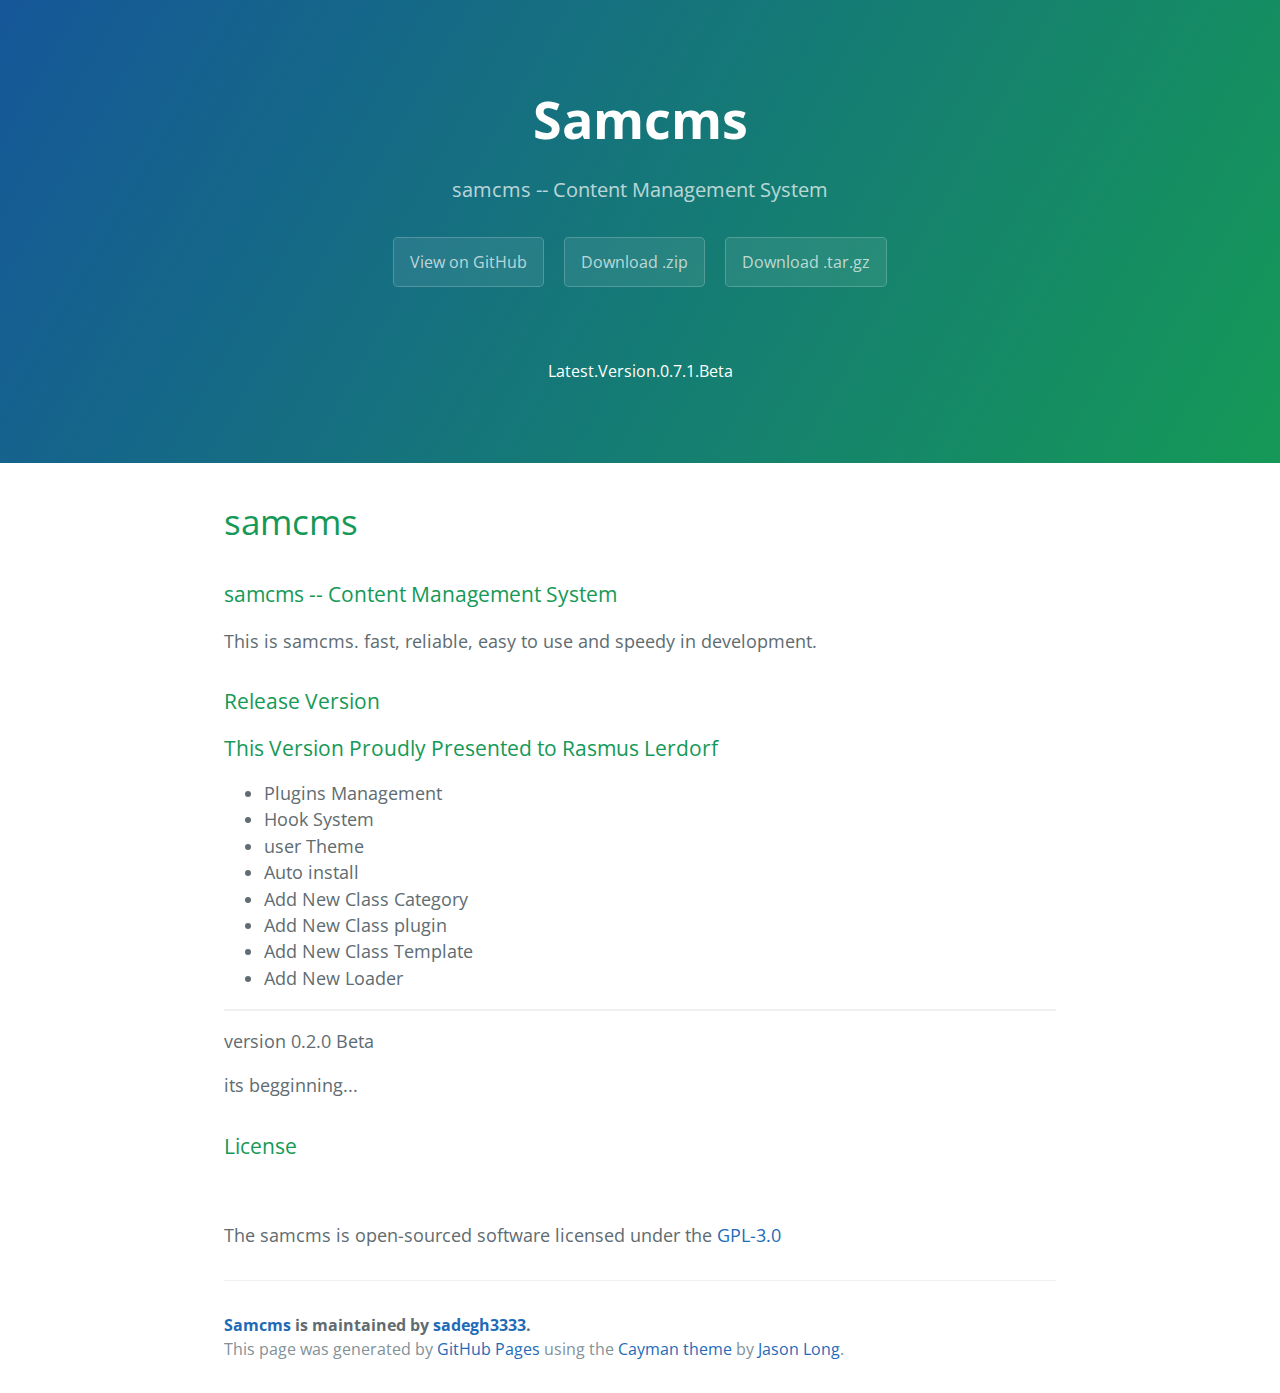
<file: index.html>
<!DOCTYPE html>
<html lang="en-us">
  <head>
    <meta charset="UTF-8">
    <title>Samcms by sadegh3333</title>
    <meta name="viewport" content="width=device-width, initial-scale=1">
    <link rel="stylesheet" type="text/css" href="stylesheets/normalize.css" media="screen">
    <link href='https://fonts.googleapis.com/css?family=Open+Sans:400,700' rel='stylesheet' type='text/css'>
    <link rel="stylesheet" type="text/css" href="stylesheets/stylesheet.css" media="screen">
    <link rel="stylesheet" type="text/css" href="stylesheets/github-light.css" media="screen">
  </head>
  <body>
    <section class="page-header">
      <h1 class="project-name">Samcms</h1>
      <h2 class="project-tagline">samcms -- Content Management System</h2>
      <a href="https://github.com/sadegh3333/samcms" class="btn">View on GitHub</a>
      <a href="https://github.com/sadegh3333/samcms/zipball/master" class="btn">Download .zip</a>
      <a href="https://github.com/sadegh3333/samcms/tarball/master" class="btn">Download .tar.gz</a>
      <p style="    text-align: center;padding-top: 40px;margin-bottom: 0px;">
 Latest.Version.0.7.1.Beta
  </p>
    </section>

    <section class="main-content">
      <h1>
<a id="samcms" class="anchor" href="#samcms" aria-hidden="true"><span class="octicon octicon-link"></span></a>samcms</h1>

<h3>
<a id="samcms----content-management-system" class="anchor" href="#samcms----content-management-system" aria-hidden="true"><span class="octicon octicon-link"></span></a>samcms -- Content Management System</h3>

<p>This is samcms. fast, reliable, easy to use and speedy in development. </p>

<h3>
<a id="release-version" class="anchor" href="#release-version" aria-hidden="true"><span class="octicon octicon-link"></span></a>Release Version</h3>

      <div>
      <h3> This Version Proudly Presented to Rasmus Lerdorf</h3>
<ul>
<li>Plugins Management</li>
<li>Hook System</li>
<li>user Theme</li>
<li>Auto install</li>
<li>Add New Class Category</li>
<li>Add New Class plugin</li>
<li>Add New Class Template</li>
  <li>Add New Loader</li>
      </ul>  
      </div>
      <hr>
      
<p>version 0.2.0 Beta</p>
      its begginning...
<h3>
<a id="license" class="anchor" href="#license" aria-hidden="true"><span class="octicon octicon-link"></span></a>License</h3>
</br>
<p>The samcms is open-sourced software licensed under the <a href="http://www.gnu.org/licenses/gpl.html">GPL-3.0</a>
</p>

      <footer class="site-footer">
        <span class="site-footer-owner"><a href="https://github.com/sadegh3333/samcms">Samcms</a> is maintained by <a href="https://github.com/sadegh3333">sadegh3333</a>.</span>

        <span class="site-footer-credits">This page was generated by <a href="https://pages.github.com">GitHub Pages</a> using the <a href="https://github.com/jasonlong/cayman-theme">Cayman theme</a> by <a href="https://twitter.com/jasonlong">Jason Long</a>.</span>
      </footer>

    </section>

  
  </body>
</html>
</file>
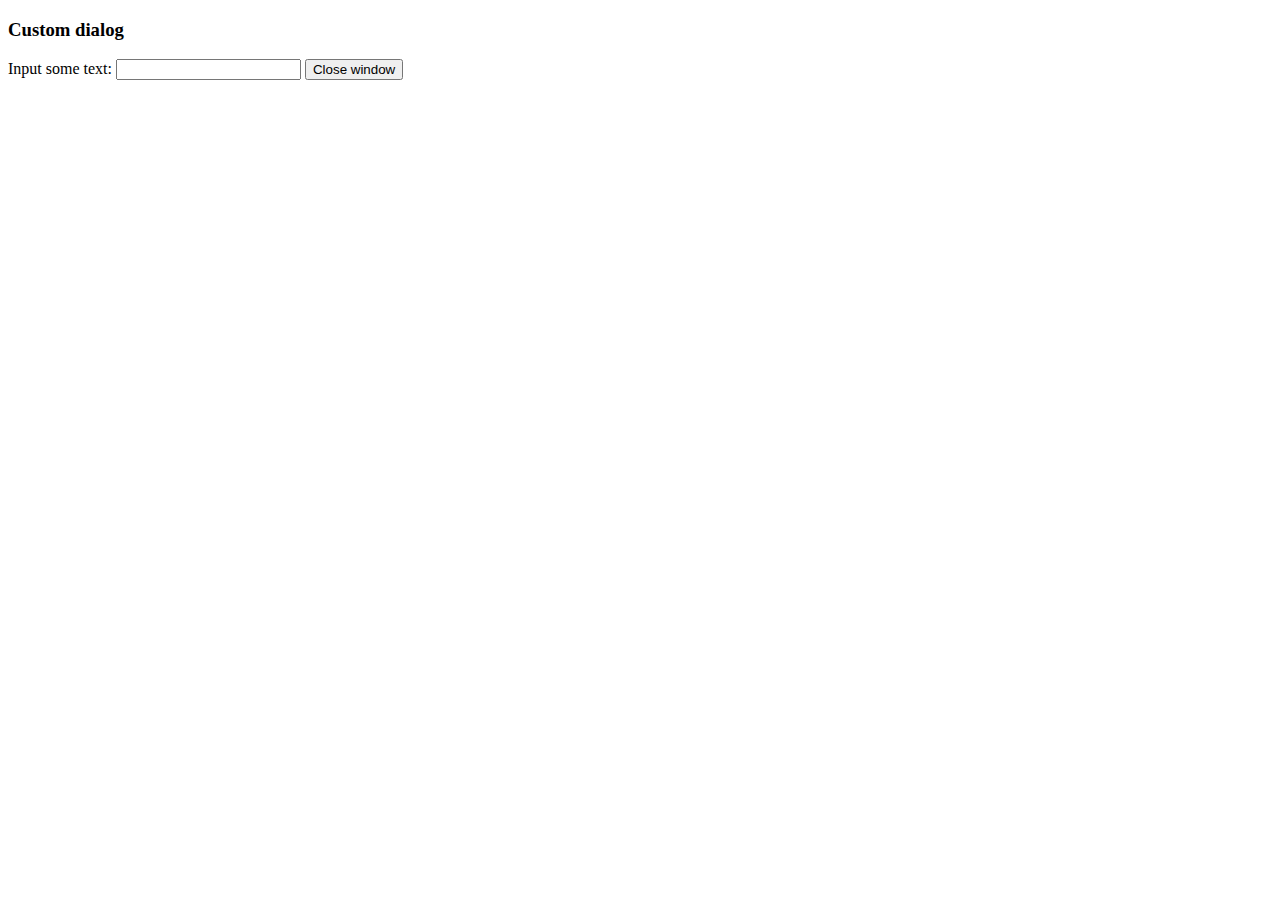
<file: is-include/tinymce/plugins/example/dialog.html>
<!DOCTYPE html>
<html>
<body>
	<h3>Custom dialog</h3>
	Input some text: <input id="content">
	<button onclick="top.tinymce.activeEditor.windowManager.getWindows()[0].close();">Close window</button>
</body>
</html>
</file>
<file: stylesheets/stylesheet.css>
* {
  box-sizing: border-box; }

body {
  padding: 0;
  margin: 0;
  font-family: "Open Sans", "Helvetica Neue", Helvetica, Arial, sans-serif;
  font-size: 16px;
  line-height: 1.5;
  color: #606c71; }

a {
  color: #1e6bb8;
  text-decoration: none; }
  a:hover {
    text-decoration: underline; }

.btn {
  display: inline-block;
  margin-bottom: 1rem;
  color: rgba(255, 255, 255, 0.7);
  background-color: rgba(255, 255, 255, 0.08);
  border-color: rgba(255, 255, 255, 0.2);
  border-style: solid;
  border-width: 1px;
  border-radius: 0.3rem;
  transition: color 0.2s, background-color 0.2s, border-color 0.2s; }
  .btn + .btn {
    margin-left: 1rem; }

.btn:hover {
  color: rgba(255, 255, 255, 0.8);
  text-decoration: none;
  background-color: rgba(255, 255, 255, 0.2);
  border-color: rgba(255, 255, 255, 0.3); }

@media screen and (min-width: 64em) {
  .btn {
    padding: 0.75rem 1rem; } }

@media screen and (min-width: 42em) and (max-width: 64em) {
  .btn {
    padding: 0.6rem 0.9rem;
    font-size: 0.9rem; } }

@media screen and (max-width: 42em) {
  .btn {
    display: block;
    width: 100%;
    padding: 0.75rem;
    font-size: 0.9rem; }
    .btn + .btn {
      margin-top: 1rem;
      margin-left: 0; } }

.page-header {
  color: #fff;
  text-align: center;
  background-color: #159957;
  background-image: linear-gradient(120deg, #155799, #159957); }

@media screen and (min-width: 64em) {
  .page-header {
    padding: 5rem 6rem; } }

@media screen and (min-width: 42em) and (max-width: 64em) {
  .page-header {
    padding: 3rem 4rem; } }

@media screen and (max-width: 42em) {
  .page-header {
    padding: 2rem 1rem; } }

.project-name {
  margin-top: 0;
  margin-bottom: 0.1rem; }

@media screen and (min-width: 64em) {
  .project-name {
    font-size: 3.25rem; } }

@media screen and (min-width: 42em) and (max-width: 64em) {
  .project-name {
    font-size: 2.25rem; } }

@media screen and (max-width: 42em) {
  .project-name {
    font-size: 1.75rem; } }

.project-tagline {
  margin-bottom: 2rem;
  font-weight: normal;
  opacity: 0.7; }

@media screen and (min-width: 64em) {
  .project-tagline {
    font-size: 1.25rem; } }

@media screen and (min-width: 42em) and (max-width: 64em) {
  .project-tagline {
    font-size: 1.15rem; } }

@media screen and (max-width: 42em) {
  .project-tagline {
    font-size: 1rem; } }

.main-content :first-child {
  margin-top: 0; }
.main-content img {
  max-width: 100%; }
.main-content h1, .main-content h2, .main-content h3, .main-content h4, .main-content h5, .main-content h6 {
  margin-top: 2rem;
  margin-bottom: 1rem;
  font-weight: normal;
  color: #159957; }
.main-content p {
  margin-bottom: 1em; }
.main-content code {
  padding: 2px 4px;
  font-family: Consolas, "Liberation Mono", Menlo, Courier, monospace;
  font-size: 0.9rem;
  color: #383e41;
  background-color: #f3f6fa;
  border-radius: 0.3rem; }
.main-content pre {
  padding: 0.8rem;
  margin-top: 0;
  margin-bottom: 1rem;
  font: 1rem Consolas, "Liberation Mono", Menlo, Courier, monospace;
  color: #567482;
  word-wrap: normal;
  background-color: #f3f6fa;
  border: solid 1px #dce6f0;
  border-radius: 0.3rem; }
  .main-content pre > code {
    padding: 0;
    margin: 0;
    font-size: 0.9rem;
    color: #567482;
    word-break: normal;
    white-space: pre;
    background: transparent;
    border: 0; }
.main-content .highlight {
  margin-bottom: 1rem; }
  .main-content .highlight pre {
    margin-bottom: 0;
    word-break: normal; }
.main-content .highlight pre, .main-content pre {
  padding: 0.8rem;
  overflow: auto;
  font-size: 0.9rem;
  line-height: 1.45;
  border-radius: 0.3rem; }
.main-content pre code, .main-content pre tt {
  display: inline;
  max-width: initial;
  padding: 0;
  margin: 0;
  overflow: initial;
  line-height: inherit;
  word-wrap: normal;
  background-color: transparent;
  border: 0; }
  .main-content pre code:before, .main-content pre code:after, .main-content pre tt:before, .main-content pre tt:after {
    content: normal; }
.main-content ul, .main-content ol {
  margin-top: 0; }
.main-content blockquote {
  padding: 0 1rem;
  margin-left: 0;
  color: #819198;
  border-left: 0.3rem solid #dce6f0; }
  .main-content blockquote > :first-child {
    margin-top: 0; }
  .main-content blockquote > :last-child {
    margin-bottom: 0; }
.main-content table {
  display: block;
  width: 100%;
  overflow: auto;
  word-break: normal;
  word-break: keep-all; }
  .main-content table th {
    font-weight: bold; }
  .main-content table th, .main-content table td {
    padding: 0.5rem 1rem;
    border: 1px solid #e9ebec; }
.main-content dl {
  padding: 0; }
  .main-content dl dt {
    padding: 0;
    margin-top: 1rem;
    font-size: 1rem;
    font-weight: bold; }
  .main-content dl dd {
    padding: 0;
    margin-bottom: 1rem; }
.main-content hr {
  height: 2px;
  padding: 0;
  margin: 1rem 0;
  background-color: #eff0f1;
  border: 0; }

@media screen and (min-width: 64em) {
  .main-content {
    max-width: 64rem;
    padding: 2rem 6rem;
    margin: 0 auto;
    font-size: 1.1rem; } }

@media screen and (min-width: 42em) and (max-width: 64em) {
  .main-content {
    padding: 2rem 4rem;
    font-size: 1.1rem; } }

@media screen and (max-width: 42em) {
  .main-content {
    padding: 2rem 1rem;
    font-size: 1rem; } }

.site-footer {
  padding-top: 2rem;
  margin-top: 2rem;
  border-top: solid 1px #eff0f1; }

.site-footer-owner {
  display: block;
  font-weight: bold; }

.site-footer-credits {
  color: #819198; }

@media screen and (min-width: 64em) {
  .site-footer {
    font-size: 1rem; } }

@media screen and (min-width: 42em) and (max-width: 64em) {
  .site-footer {
    font-size: 1rem; } }

@media screen and (max-width: 42em) {
  .site-footer {
    font-size: 0.9rem; } }
</file>
<file: stylesheets/github-light.css>
/*
   Copyright 2014 GitHub Inc.

   Licensed under the Apache License, Version 2.0 (the "License");
   you may not use this file except in compliance with the License.
   You may obtain a copy of the License at

       http://www.apache.org/licenses/LICENSE-2.0

   Unless required by applicable law or agreed to in writing, software
   distributed under the License is distributed on an "AS IS" BASIS,
   WITHOUT WARRANTIES OR CONDITIONS OF ANY KIND, either express or implied.
   See the License for the specific language governing permissions and
   limitations under the License.

*/

.pl-c /* comment */ {
  color: #969896;
}

.pl-c1      /* constant, markup.raw, meta.diff.header, meta.module-reference, meta.property-name, support, support.constant, support.variable, variable.other.constant */,
.pl-s .pl-v /* string variable */ {
  color: #0086b3;
}

.pl-e  /* entity */,
.pl-en /* entity.name */ {
  color: #795da3;
}

.pl-s .pl-s1 /* string source */,
.pl-smi      /* storage.modifier.import, storage.modifier.package, storage.type.java, variable.other, variable.parameter.function */ {
  color: #333;
}

.pl-ent /* entity.name.tag */ {
  color: #63a35c;
}

.pl-k /* keyword, storage, storage.type */ {
  color: #a71d5d;
}

.pl-pds              /* punctuation.definition.string, string.regexp.character-class */,
.pl-s                /* string */,
.pl-s .pl-pse .pl-s1 /* string punctuation.section.embedded source */,
.pl-sr               /* string.regexp */,
.pl-sr .pl-cce       /* string.regexp constant.character.escape */,
.pl-sr .pl-sra       /* string.regexp string.regexp.arbitrary-repitition */,
.pl-sr .pl-sre       /* string.regexp source.ruby.embedded */ {
  color: #183691;
}

.pl-v /* variable */ {
  color: #ed6a43;
}

.pl-id /* invalid.deprecated */ {
  color: #b52a1d;
}

.pl-ii /* invalid.illegal */ {
  background-color: #b52a1d;
  color: #f8f8f8;
}

.pl-sr .pl-cce /* string.regexp constant.character.escape */ {
  color: #63a35c;
  font-weight: bold;
}

.pl-ml /* markup.list */ {
  color: #693a17;
}

.pl-mh        /* markup.heading */,
.pl-mh .pl-en /* markup.heading entity.name */,
.pl-ms        /* meta.separator */ {
  color: #1d3e81;
  font-weight: bold;
}

.pl-mq /* markup.quote */ {
  color: #008080;
}

.pl-mi /* markup.italic */ {
  color: #333;
  font-style: italic;
}

.pl-mb /* markup.bold */ {
  color: #333;
  font-weight: bold;
}

.pl-md /* markup.deleted, meta.diff.header.from-file */ {
  background-color: #ffecec;
  color: #bd2c00;
}

.pl-mi1 /* markup.inserted, meta.diff.header.to-file */ {
  background-color: #eaffea;
  color: #55a532;
}

.pl-mdr /* meta.diff.range */ {
  color: #795da3;
  font-weight: bold;
}

.pl-mo /* meta.output */ {
  color: #1d3e81;
}
</file>
